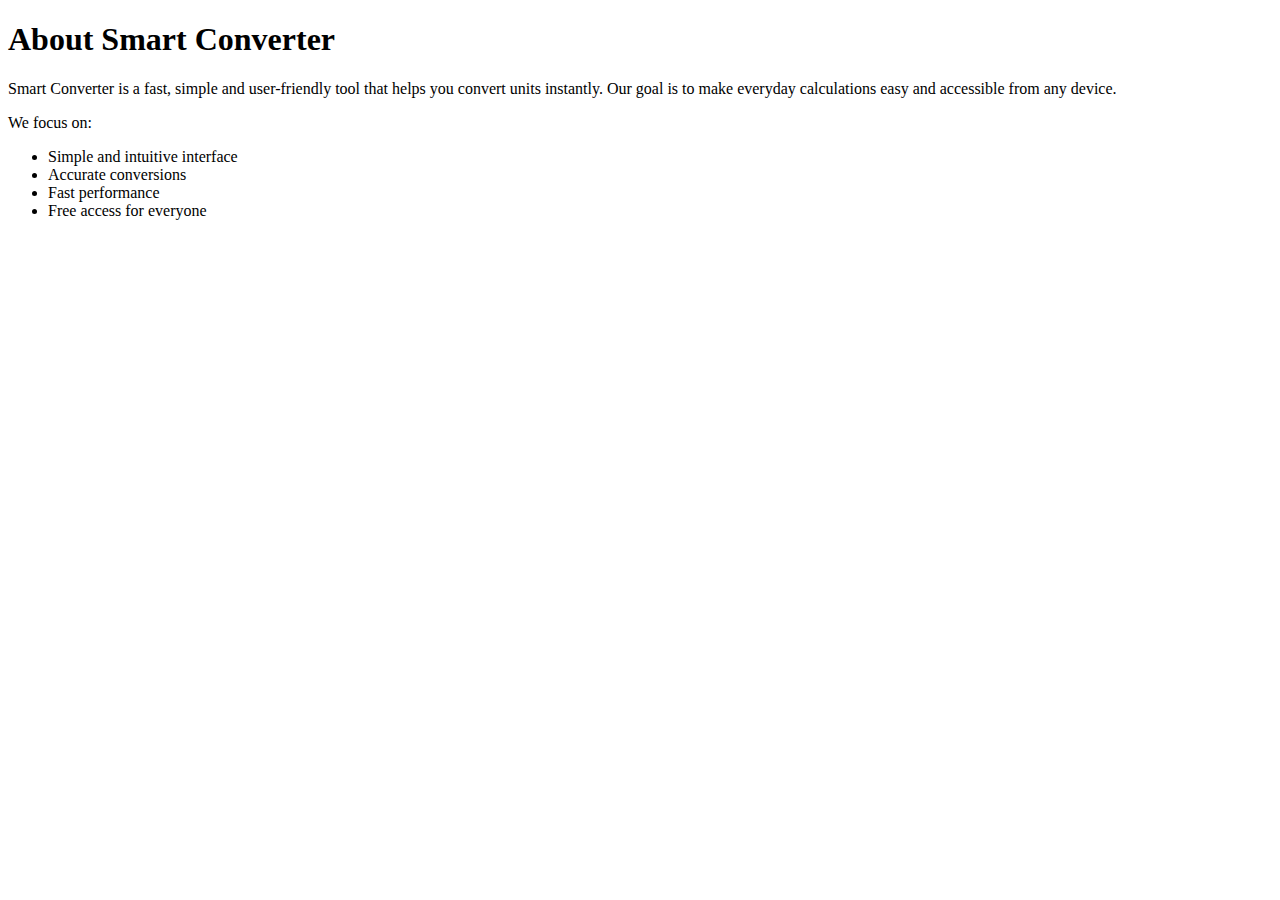
<file: about.html>
<!doctype html>
<html lang="en">
<head>
    <meta charset="utf-8">
    <title>About – Smart Converter</title>
    <meta name="description" content="Learn more about Smart Converter – a fast and simple unit conversion tool.">
</head>
<body>
    <h1>About Smart Converter</h1>
    <p>Smart Converter is a fast, simple and user-friendly tool that helps you convert units instantly. 
       Our goal is to make everyday calculations easy and accessible from any device.</p>

    <p>We focus on:</p>
    <ul>
        <li>Simple and intuitive interface</li>
        <li>Accurate conversions</li>
        <li>Fast performance</li>
        <li>Free access for everyone</li>
    </ul>
</body>
</html>
</file>
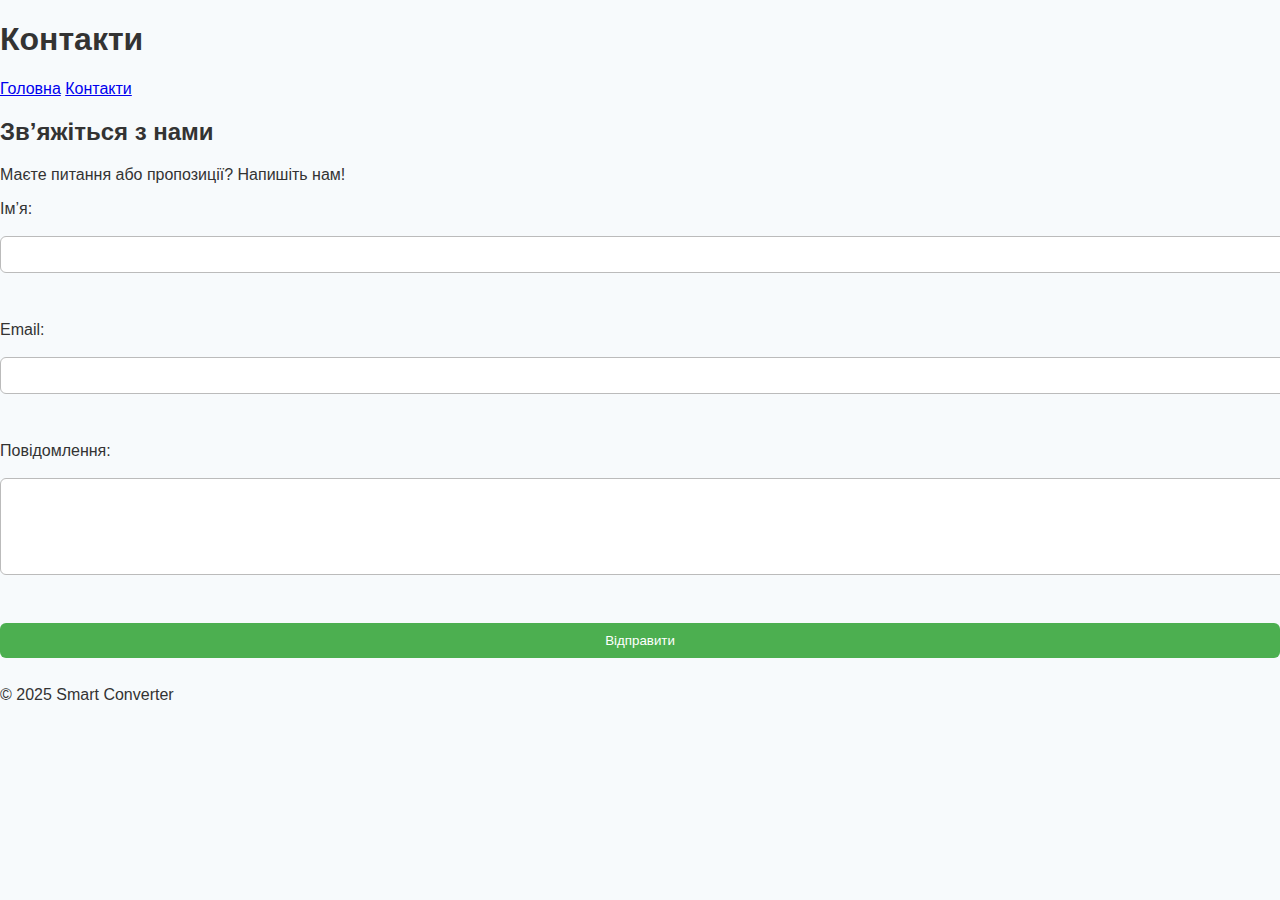
<file: contacts.html>
<!DOCTYPE html>
<html lang="uk">
<head>
    <meta charset="UTF-8">
    <meta name="viewport" content="width=device-width, initial-scale=1.0">
    <title>Контакти - Smart Converter</title>
    <link rel="stylesheet" href="styles.css">
</head>
<body>
    <header>
        <h1>Контакти</h1>
        <nav>
            <a href="index.html">Головна</a>
            <a href="contacts.html">Контакти</a>
        </nav>
    </header>

    <main>
        <section>
            <h2>Зв’яжіться з нами</h2>
            <p>Маєте питання або пропозиції? Напишіть нам!</p>

            <form action="mailto:your-email@example.com" method="post" enctype="text/plain">
                <label for="name">Ім’я:</label><br>
                <input type="text" id="name" name="name" required><br><br>

                <label for="email">Email:</label><br>
                <input type="email" id="email" name="email" required><br><br>

                <label for="message">Повідомлення:</label><br>
                <textarea id="message" name="message" rows="5" required></textarea><br><br>

                <input type="submit" value="Відправити">
            </form>
        </section>
    </main>

    <footer>
        <p>&copy; 2025 Smart Converter</p>
    </footer>
</body>
</html>
</file>
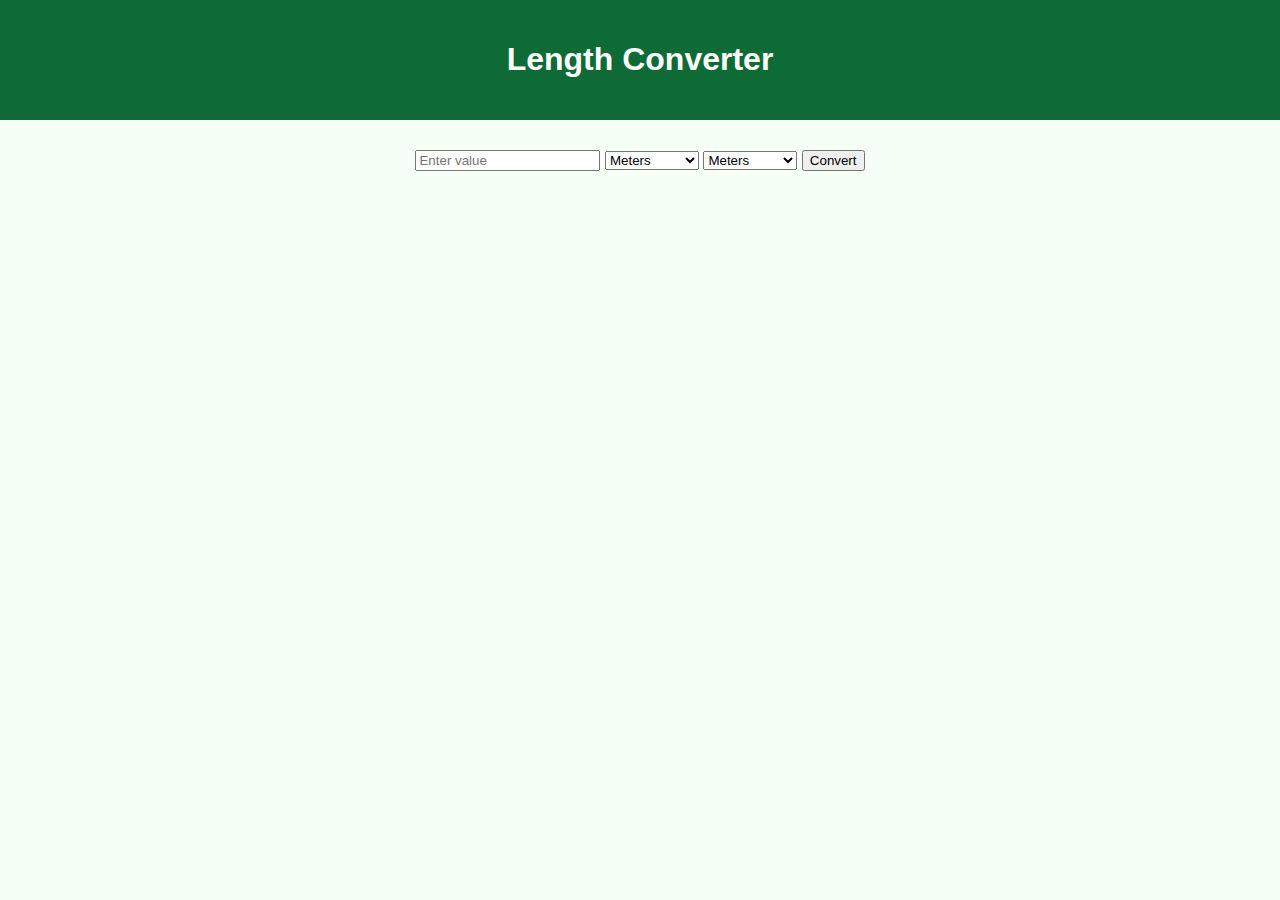
<file: length.html>
<!DOCTYPE html>
<html lang="en">
<head>
<meta charset="UTF-8">
<meta name="viewport" content="width=device-width, initial-scale=1.0">
<title>Length Converter</title>
<link rel="stylesheet" href="style.css">
</head>
<body>

<header>
  <h1>Length Converter</h1>
</header>

<main>
  <input id="inputVal" type="number" placeholder="Enter value">

  <select id="from">
    <option value="m">Meters</option>
    <option value="km">Kilometers</option>
    <option value="cm">Centimeters</option>
    <option value="mm">Millimeters</option>
  </select>

  <select id="to">
    <option value="m">Meters</option>
    <option value="km">Kilometers</option>
    <option value="cm">Centimeters</option>
    <option value="mm">Millimeters</option>
  </select>

  <button onclick="convert()">Convert</button>

  <h2 id="result"></h2>
</main>

<script>
function convert() {
  const val = parseFloat(document.getElementById("inputVal").value);
  const from = document.getElementById("from").value;
  const to = document.getElementById("to").value;

  const factors = { m: 1, km: 1000, cm: 0.01, mm: 0.001 };

  const result = val * factors[from] / factors[to];
  document.getElementById("result").innerText = result;
}
</script>

</body>
</html>
</file>
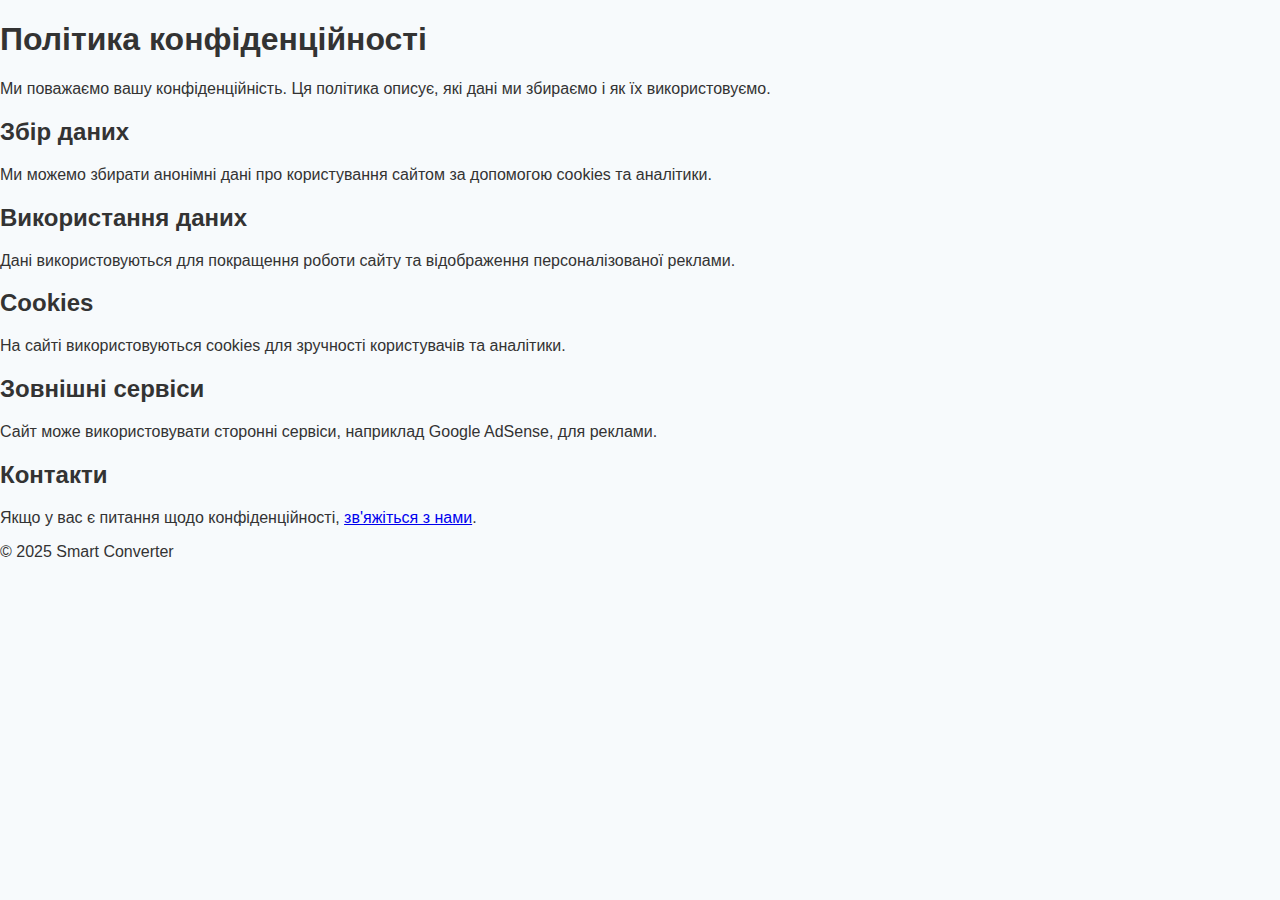
<file: privacy.html>
<!DOCTYPE html>
<html lang="uk">
<head>
  <meta charset="UTF-8">
  <meta name="viewport" content="width=device-width, initial-scale=1.0">
  <title>Політика конфіденційності</title>
  <link rel="stylesheet" href="styles.css">
</head>
<body>
  <header>
    <h1>Політика конфіденційності</h1>
  </header>
  <main>
    <p>Ми поважаємо вашу конфіденційність. Ця політика описує, які дані ми збираємо і як їх використовуємо.</p>

    <h2>Збір даних</h2>
    <p>Ми можемо збирати анонімні дані про користування сайтом за допомогою cookies та аналітики.</p>

    <h2>Використання даних</h2>
    <p>Дані використовуються для покращення роботи сайту та відображення персоналізованої реклами.</p>

    <h2>Cookies</h2>
    <p>На сайті використовуються cookies для зручності користувачів та аналітики.</p>

    <h2>Зовнішні сервіси</h2>
    <p>Сайт може використовувати сторонні сервіси, наприклад Google AdSense, для реклами.</p>

    <h2>Контакти</h2>
    <p>Якщо у вас є питання щодо конфіденційності, <a href="contact.html">зв'яжіться з нами</a>.</p>
  </main>
  <footer>
    <p>&copy; 2025 Smart Converter</p>
  </footer>
</body>
</html>
</file>
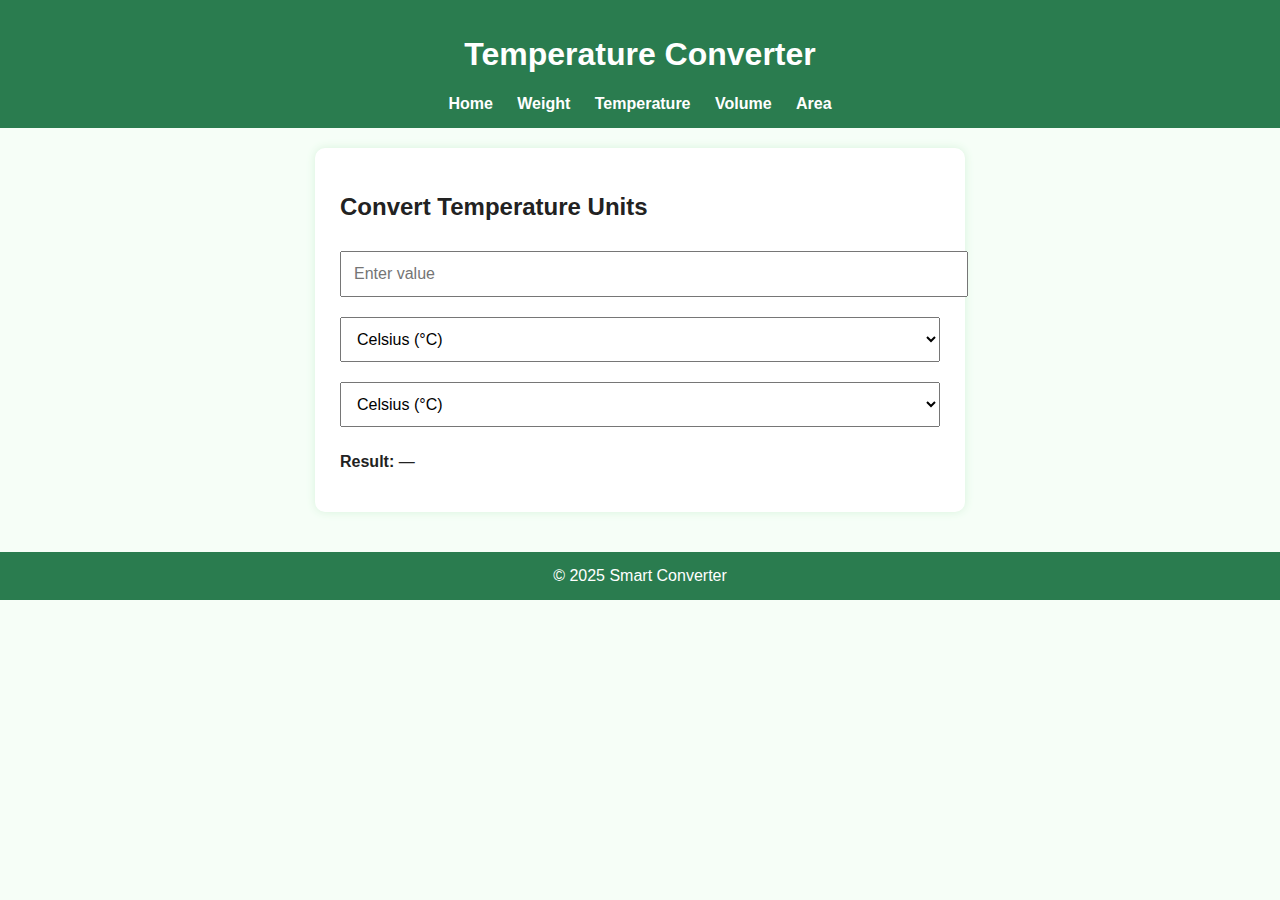
<file: temperature.html>
<!DOCTYPE html>
<html lang="en">
<head>
    <meta charset="UTF-8" />
    <meta name="viewport" content="width=device-width, initial-scale=1.0" />
    <title>Temperature Converter – Smart Converter</title>
    <meta name="description" content="Fast and accurate online temperature converter: Celsius, Fahrenheit, Kelvin. Free, simple, mobile-friendly.">

    <style>
        body {
            margin: 0;
            font-family: Arial, sans-serif;
            background: #f6fef7;
            color: #222;
        }
        header {
            background: #2a7c4f;
            padding: 15px;
            color: #fff;
            text-align: center;
        }
        nav a {
            margin: 0 10px;
            color: #fff;
            text-decoration: none;
            font-weight: bold;
        }
        .container {
            max-width: 600px;
            margin: 20px auto;
            background: white;
            padding: 25px;
            border-radius: 10px;
            box-shadow: 0 0 10px #d8f3dc;
        }
        .converter-box input,
        .converter-box select {
            width: 100%;
            padding: 12px;
            margin: 10px 0;
            font-size: 16px;
        }
        footer {
            text-align: center;
            margin-top: 40px;
            padding: 15px;
            background: #2a7c4f;
            color: white;
        }
    </style>
</head>

<body>

<header>
    <h1>Temperature Converter</h1>
    <nav>
        <a href="index.html">Home</a>
        <a href="weight.html">Weight</a>
        <a href="temperature.html">Temperature</a>
        <a href="volume.html">Volume</a>
        <a href="area.html">Area</a>
    </nav>
</header>

<div class="container">
    <h2>Convert Temperature Units</h2>

    <section class="converter-box">
        <input type="number" id="tempInput" placeholder="Enter value">

        <select id="tempFrom">
            <option value="c">Celsius (°C)</option>
            <option value="f">Fahrenheit (°F)</option>
            <option value="k">Kelvin (K)</option>
        </select>

        <select id="tempTo">
            <option value="c">Celsius (°C)</option>
            <option value="f">Fahrenheit (°F)</option>
            <option value="k">Kelvin (K)</option>
        </select>

        <p><strong>Result:</strong> <span id="tempResult">—</span></p>
    </section>
</div>

<footer>© 2025 Smart Converter</footer>

<script>
    function convertTemperature() {
        let val = +tempInput.value;
        let from = tempFrom.value;
        let to = tempTo.value;
        let c;

        // convert input to Celsius
        if (from === "c") c = val;
        if (from === "f") c = (val - 32) * 5/9;
        if (from === "k") c = val - 273.15;

        let result;

        // convert Celsius to target
        if (to === "c") result = c;
        if (to === "f") result = (c * 9/5) + 32;
        if (to === "k") result = c + 273.15;

        tempResult.textContent = isNaN(result) ? "—" : result.toFixed(2);
    }

    tempInput.oninput = tempFrom.onchange = tempTo.onchange = convertTemperature;
</script>

</body>
</html>
</file>
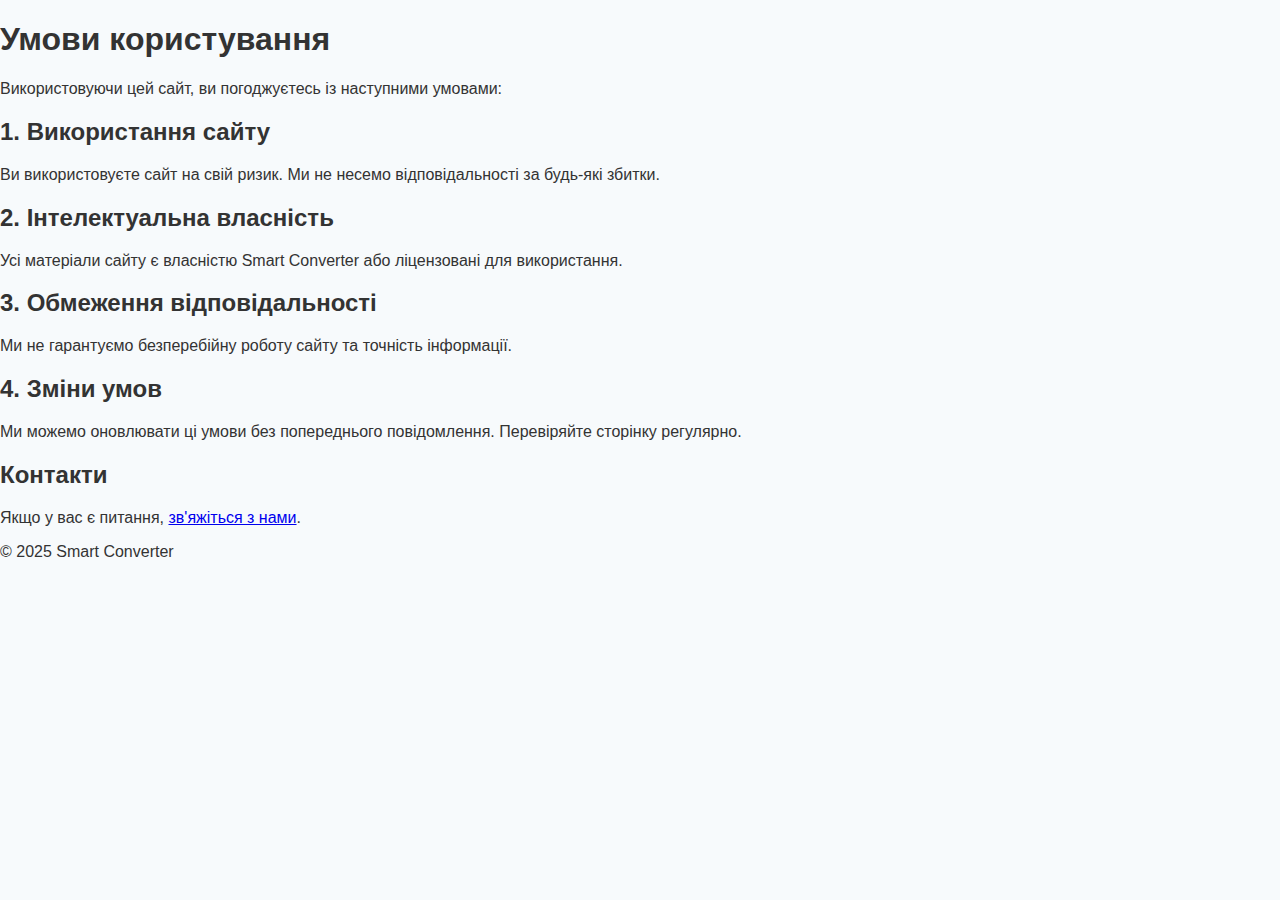
<file: terms.html>
<!DOCTYPE html>
<html lang="uk">
<head>
  <meta charset="UTF-8">
  <meta name="viewport" content="width=device-width, initial-scale=1.0">
  <title>Умови користування</title>
  <link rel="stylesheet" href="styles.css">
</head>
<body>
  <header>
    <h1>Умови користування</h1>
  </header>
  <main>
    <p>Використовуючи цей сайт, ви погоджуєтесь із наступними умовами:</p>

    <h2>1. Використання сайту</h2>
    <p>Ви використовуєте сайт на свій ризик. Ми не несемо відповідальності за будь-які збитки.</p>

    <h2>2. Інтелектуальна власність</h2>
    <p>Усі матеріали сайту є власністю Smart Converter або ліцензовані для використання.</p>

    <h2>3. Обмеження відповідальності</h2>
    <p>Ми не гарантуємо безперебійну роботу сайту та точність інформації.</p>

    <h2>4. Зміни умов</h2>
    <p>Ми можемо оновлювати ці умови без попереднього повідомлення. Перевіряйте сторінку регулярно.</p>

    <h2>Контакти</h2>
    <p>Якщо у вас є питання, <a href="contact.html">зв'яжіться з нами</a>.</p>
  </main>
  <footer>
    <p>&copy; 2025 Smart Converter</p>
  </footer>
</body>
</html>
</file>
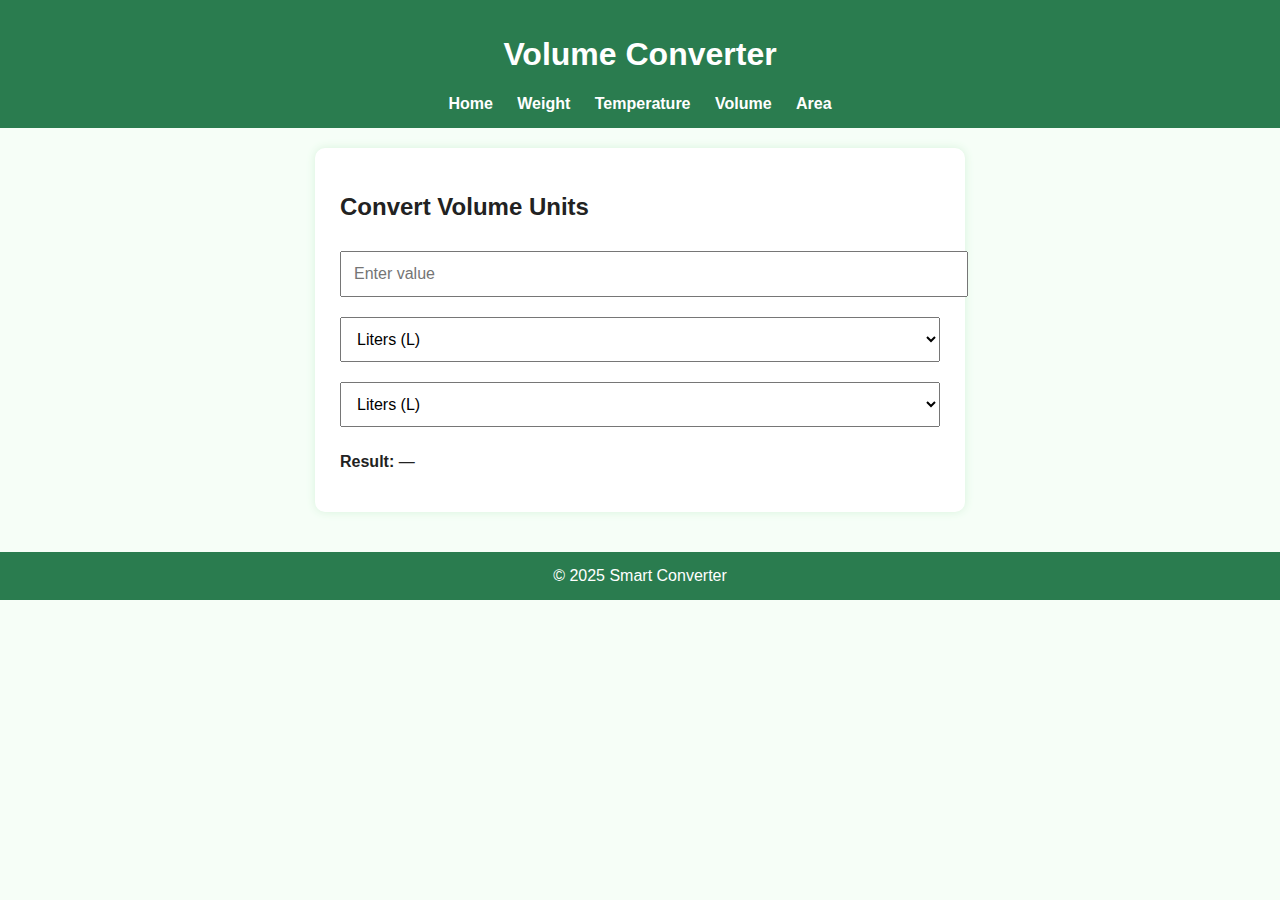
<file: volume.html>
<!DOCTYPE html>
<html lang="en">
<head>
    <meta charset="UTF-8" />
    <meta name="viewport" content="width=device-width, initial-scale=1.0" />
    <title>Volume Converter – Smart Converter</title>
    <meta name="description" content="Fast and accurate online volume converter: liters, milliliters, gallons, pints. Free, simple, mobile-friendly.">

    <style>
        body {
            margin: 0;
            font-family: Arial, sans-serif;
            background: #f6fef7;
            color: #222;
        }
        header {
            background: #2a7c4f;
            padding: 15px;
            color: #fff;
            text-align: center;
        }
        nav a {
            margin: 0 10px;
            color: #fff;
            text-decoration: none;
            font-weight: bold;
        }
        .container {
            max-width: 600px;
            margin: 20px auto;
            background: white;
            padding: 25px;
            border-radius: 10px;
            box-shadow: 0 0 10px #d8f3dc;
        }
        .converter-box input,
        .converter-box select {
            width: 100%;
            padding: 12px;
            margin: 10px 0;
            font-size: 16px;
        }
        footer {
            text-align: center;
            margin-top: 40px;
            padding: 15px;
            background: #2a7c4f;
            color: white;
        }
    </style>
</head>

<body>

<header>
    <h1>Volume Converter</h1>
    <nav>
        <a href="index.html">Home</a>
        <a href="weight.html">Weight</a>
        <a href="temperature.html">Temperature</a>
        <a href="volume.html">Volume</a>
        <a href="area.html">Area</a>
    </nav>
</header>

<div class="container">
    <h2>Convert Volume Units</h2>

    <section class="converter-box">
        <input type="number" id="volumeInput" placeholder="Enter value">

        <select id="volumeFrom">
            <option value="l">Liters (L)</option>
            <option value="ml">Milliliters (mL)</option>
            <option value="gal">Gallons (gal)</option>
            <option value="pt">Pints (pt)</option>
        </select>

        <select id="volumeTo">
            <option value="l">Liters (L)</option>
            <option value="ml">Milliliters (mL)</option>
            <option value="gal">Gallons (gal)</option>
            <option value="pt">Pints (pt)</option>
        </select>

        <p><strong>Result:</strong> <span id="volumeResult">—</span></p>
    </section>
</div>

<footer>© 2025 Smart Converter</footer>

<script>
    const volumeRates = {
        l: 1,
        ml: 1000,
        gal: 0.264172,
        pt: 2.11338
    };

    function convertVolume() {
        let val = +volumeInput.value;
        let res = val * (volumeRates[volumeTo.value] / volumeRates[volumeFrom.value]);
        volumeResult.textContent = isNaN(res) ? "—" : res.toFixed(4);
    }

    volumeInput.oninput = volumeFrom.onchange = volumeTo.onchange = convertVolume;
</script>

</body>
</html>
</file>
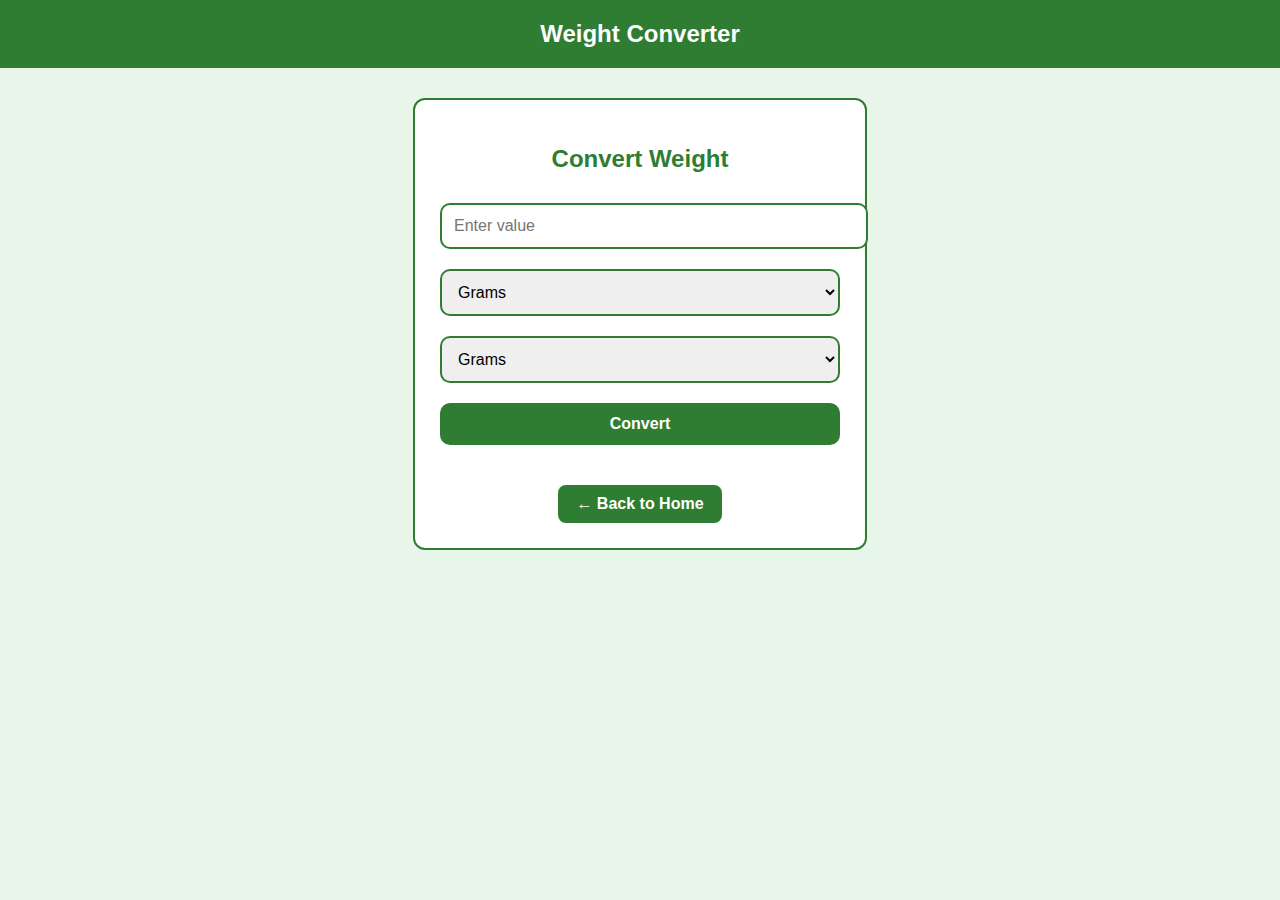
<file: weight.html>
<!DOCTYPE html>
<html lang="en">
<head>
    <meta charset="UTF-8">
    <meta name="viewport" content="width=device-width, initial-scale=1.0">
    <title>Weight Converter</title>

    <style>
        body {
            font-family: Arial, sans-serif;
            background: #e8f5e9;
            color: #2e7d32;
            margin: 0;
            padding: 0;
            text-align: center;
        }

        header {
            padding: 20px;
            background: #2e7d32;
            color: white;
            font-size: 24px;
            font-weight: bold;
        }

        .container {
            margin: 30px auto;
            max-width: 400px;
            background: white;
            padding: 25px;
            border-radius: 12px;
            border: 2px solid #2e7d32;
        }

        h2 {
            margin-bottom: 20px;
        }

        input, select {
            width: 100%;
            padding: 12px;
            margin: 10px 0;
            font-size: 16px;
            border: 2px solid #2e7d32;
            border-radius: 10px;
        }

        button {
            background:#2e7d32;
            color:white;
            padding:12px 20px;
            font-size:16px;
            border:none;
            border-radius:10px;
            font-weight:bold;
            width:100%;
            margin-top:10px;
        }

        button:hover {
            background:#1b5e20;
        }

        a.back {
            display: inline-block;
            margin-top: 20px;
            text-decoration: none;
            color: white;
            background: #2e7d32;
            padding: 10px 18px;
            border-radius: 8px;
            font-weight: bold;
        }

        a.back:hover {
            background: #1b5e20;
        }
    </style>

    <script>
        function convertWeight() {
            let value = parseFloat(document.getElementById("value").value);
            let from = document.getElementById("from").value;
            let to = document.getElementById("to").value;

            if (isNaN(value)) {
                document.getElementById("result").innerText = "Enter a valid number.";
                return;
            }

            // Convert everything to grams
            const toGrams = {
                grams: 1,
                kilograms: 1000,
                milligrams: 0.001,
                pounds: 453.592,
                ounces: 28.3495,
                stones: 6350.29
            };

            let grams = value * toGrams[from];
            let finalValue = grams / toGrams[to];

            document.getElementById("result").innerText =
                value + " " + from.replace("_", " ") +
                " = " + finalValue.toFixed(4) + " " + to.replace("_", " ");
        }
    </script>
</head>

<body>

    <header>Weight Converter</header>

    <div class="container">
        <h2>Convert Weight</h2>

        <input type="number" id="value" placeholder="Enter value">

        <select id="from">
            <option value="grams">Grams</option>
            <option value="kilograms">Kilograms</option>
            <option value="milligrams">Milligrams</option>
            <option value="pounds">Pounds</option>
            <option value="ounces">Ounces</option>
            <option value="stones">Stones</option>
        </select>

        <select id="to">
            <option value="grams">Grams</option>
            <option value="kilograms">Kilograms</option>
            <option value="milligrams">Milligrams</option>
            <option value="pounds">Pounds</option>
            <option value="ounces">Ounces</option>
            <option value="stones">Stones</option>
        </select>

        <button onclick="convertWeight()">Convert</button>

        <p id="result" style="margin-top: 20px; font-size: 18px; font-weight: bold;"></p>

        <a class="back" href="index.html">← Back to Home</a>
    </div>

</body>
</html>
</file>
<file: styles.css>
body {
    margin: 0;
    font-family: Arial, sans-serif;
    background: #f7fafc;
    color: #333;
}

/* Container */
.container {
    max-width: 800px;
    margin: 20px auto;
    background: white;
    padding: 20px;
    border-radius: 12px;
}

/* Burger Button */
.burger-button {
    font-size: 30px;
    padding: 15px;
    cursor: pointer;
}

/* Side Menu */
.side-menu {
    position: fixed;
    top: 0;
    left: -260px;
    width: 260px;
    height: 100%;
    background: #1d1f27;
    color: white;
    padding: 20px;
    transition: 0.3s;
}

.side-menu.open {
    left: 0;
}

.side-menu a {
    display: block;
    color: white;
    text-decoration: none;
    padding: 10px 0;
}

.side-menu .close-btn {
    font-size: 30px;
    cursor: pointer;
}

/* Form */
form {
    display: flex;
    flex-direction: column;
}

input, textarea {
    width: 100%;
    margin-bottom: 12px;
    padding: 10px;
    border: 1px solid #bbb;
    border-radius: 6px;
}

input[type="submit"] {
    background: #4caf50;
    color: white;
    cursor: pointer;
    border: none;
}
</file>
<file: style.css>
body {
  margin: 0;
  font-family: Arial, sans-serif;
  background: #f6fff6;
}

header {
  background: #0e6b35;
  color: white;
  padding: 20px;
  text-align: center;
}

nav {
  background: #14994e;
  padding: 10px;
  display: flex;
  flex-wrap: wrap;
  justify-content: center;
}

nav a {
  color: white;
  text-decoration: none;
  padding: 10px 15px;
  margin: 5px;
  background: #0e6b35;
  border-radius: 5px;
}

nav a:hover {
  background: #0b562b;
}

main {
  text-align: center;
  padding: 30px;
}
</file>
